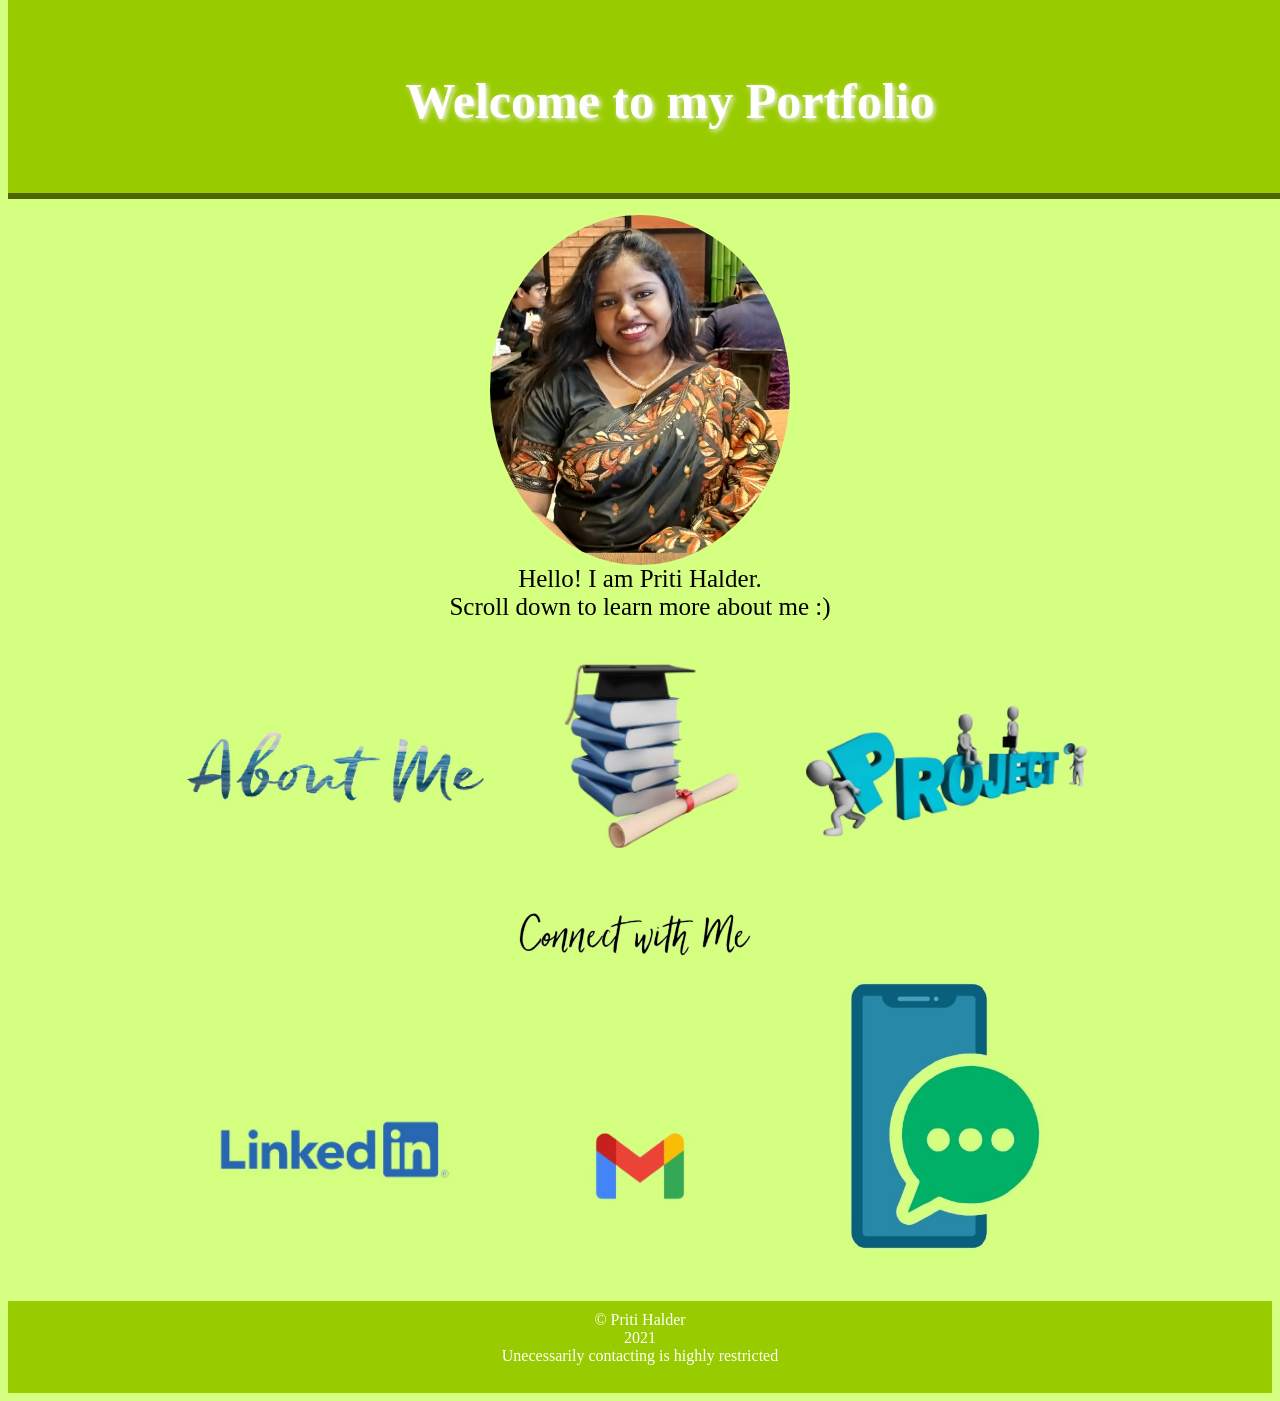
<file: index.html>
<!DOCTYPE html>
<html lang="en">
	<head id="head">
		<link rel="stylesheet" type="text/css" href="textstyle.css">
		<meta name="viewport" content="width=device-width, initial-scale=1.0">
		<script src="javascript.js"></script>
		<title>Priti</title>
		<div id="upper">
			<div id="progress-container">
				<div id="progress-bar"></div>
			</div>
		</div>

		<div id="header">
			<h1>Welcome to my Portfolio</h1>
			
		</div>
		
	</head>
	<body>
		<div id="loader"></div>
		
		<figure>
			<img src="dp.jpg" alt="my_pic" id="img" width="300" height="350" >
			<figcaption id="caption" >Hello! I am Priti Halder.<br>Scroll down to learn more about me :)</figcaption>
		</figure>
		<div id="list1"><br>
			<a href="aboutme.html" >
				<img id="img-hover" loading="lazy" src="about.jpg" alt="About" width=300px height:200px> 
			</a>
			<img id="img-hover" loading="lazy" src="education.jpg" alt="Education" width=300px height:200px> 
			<img id="img-hover" loading="lazy" src="project.jpg" alt="Projects" width=300px height:200px> <br><br><br>
			
			<img src="connect.jpg" alt="Connect" width=300px height:200px> <br>
			
			<a href="https://www.linkedin.com/in/priti-halder-39a3401ab/" target="_blank">
				<img id="img-hover" src="linkedin.jpg" alt="LinkedIn" width=300px height:200px>
			</a>
			<a href="mailto:sparepriti090@gmail.com">
				<img id="img-hover" src="mail.jpg" alt="Mail" width=300px height:200px> 
			</a>			
			
			<img id="img-hover1" src="mobile.jpg" alt="Mobile" onclick="copyNo(23456);" width=300px height:100px>

			<br><br><br>
			

		</div>
		<footer id="foot">
			&copy; Priti Halder<br>2021<br>Unecessarily contacting is highly restricted<br><br>


		</footer>
			
		
		
	</body>
</html>
</file>
<file: textstyle.css>
#header{
	background-color: #99cc00;
	padding:30px;
	border-bottom: 6px solid #4d6600;
	text-align:center;
	font-family:Lucida Handwriting;
	color:white;
	text-shadow: 2px 2px 5px #f2f2f2;
	font-size:25px;
	width:100%;
	margin:0;
    }
hr{
	width:100% ;
	height:5px;
	background-color: #ff3333;
	
   }
#img{
	width=100%;
	height=auto;
	border-radius:50%;
	display:block;
	margin-left:auto;
	margin-right:auto;
    }
#caption{
		font-family:Lucida Handwriting;
		font-size:25px;
		text-align:center;
	}
#progress-container
	{
		width=100%;
		height:8px;
		background:#99cc00;
		
	}
#progress-bar
	{
		height:8px;
		background:#4d6600;
		width:0%;
	}
#upper{
	position:fixed;
	top:0;
	z-index:1;
	width:100%;
    }
body{
	 background-color:#d5ff80;
	font-family:Lucida Handwriting;
}

#loader{
	position: fixed;
	width: 100%;
	height: auto;
	background: #d5ff80 url('ball.gif') no-repeat center;
	z-index: 999;
}
#list1{
	text-align:center;
	font-size:20px;
      }
#foot{
	background-color:#99cc00;
	text-align: center;
  	color: white;
	float:bottom ;
	padding-bottom:10px;
	padding-top:10px;
	font-family:Times New Roman;
	width:100%;
	margin:0;
     }
#img-hover:hover {
  -ms-transform: scale(1.1); /* IE 9 */
  -webkit-transform: scale(1.1); /* Safari 3-8 */
  transform: scale(1.1); 
}
a:link{
	color:#d5ff80;
	text-decoration:none;
}
#img-hover1:hover {
  -ms-transform: scale(1.1); /* IE 9 */
  -webkit-transform: scale(1.1); /* Safari 3-8 */
  transform: scale(1.1); 
cursor: pointer;

}

#phone{
	border:none;
	background-color:#d5ff80;
}
</file>
